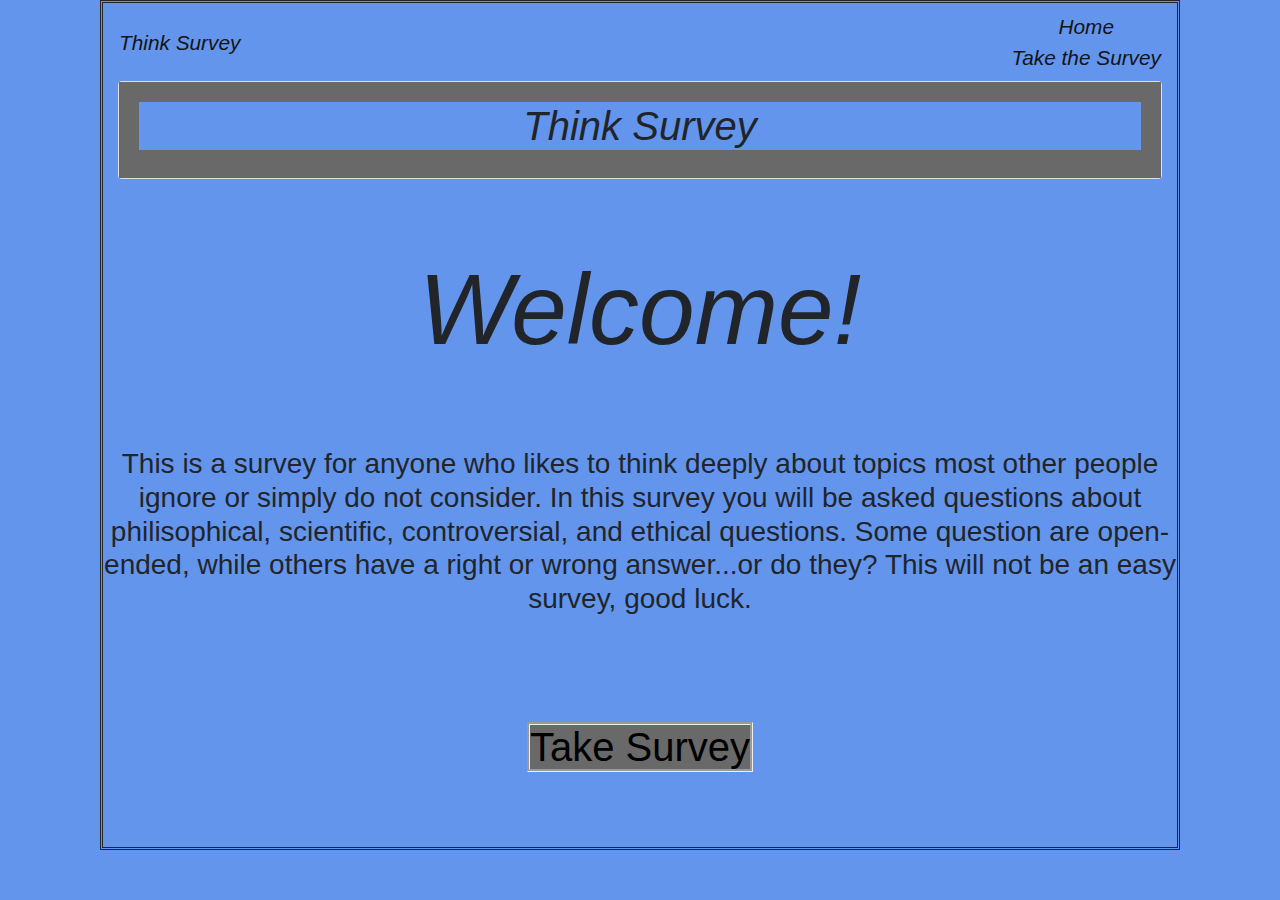
<file: Website-Project/HTML/index.html>
﻿<!DOCTYPE html>
<html>
<head>
    <meta name="viewport" content="width=device-width, initial-scale=1, shrink-to-fit=no" />
    <link rel="stylesheet" href="https://maxcdn.bootstrapcdn.com/bootstrap/4.0.0/css/bootstrap.min.css" integrity="sha384-Gn5384xqQ1aoWXA+058RXPxPg6fy4IWvTNh0E263XmFcJlSAwiGgFAW/dAiS6JXm" crossorigin="anonymous">
    <link rel="stylesheet" href="../CSS/Style.css" type="text/css" />
    <meta charset="utf-8" />
    <title>Think Survey</title>
</head>
<body>
    <nav class="navbar">
        <a class="navigation" class="navbar-brand" href="index.html">Think Survey</a>
        <ul class="navbar-nav">
            <li class="nav-item active"><a class="navigation" class="nav-link" href="index.html">Home</a></li>
            <li class="nav-item active"><a class="navigation" class="nav-link" href="survey.html">Take the Survey</a></li>
        </ul>
    </nav>

    <div class="container-fluid">
        <div class="row">
            <div class="col-12">
                <div class="card text-center">
                    <div class="card-body">
                        <h1 id="title">Think Survey</h1>
                    </div>
                </div>
            </div>
        </div>
    </div>

    <h2 id="welcome">Welcome!</h2>
    <span class="contentPadding"></span>
    <h3>This is a survey for anyone who likes to think deeply about topics most other people ignore or simply do not consider. In this survey you will be asked questions about philisophical, scientific, controversial, and ethical questions. Some question are open-ended, while others have a right or wrong answer...or do they? This will not be an easy survey, good luck. </h3>
    <span class="contentPadding"></span>
    <h1 ><a id="link" href="survey.html">Take Survey</a></h1>
</body>

    <script src="https://code.jquery.com/jquery-3.2.1.slim.min.js" integrity="sha384-KJ3o2DKtIkvYIK3UENzmM7KCkRr/rE9/Qpg6aAZGJwFDMVNA/GpGFF93hXpG5KkN" crossorigin="anonymous"></script>
    <script src="https://cdnjs.cloudflare.com/ajax/libs/popper.js/1.12.9/umd/popper.min.js" integrity="sha384-ApNbgh9B+Y1QKtv3Rn7W3mgPxhU9K/ScQsAP7hUibX39j7fakFPskvXusvfa0b4Q" crossorigin="anonymous"></script>
    <script src="https://maxcdn.bootstrapcdn.com/bootstrap/4.0.0/js/bootstrap.min.js" integrity="sha384-JZR6Spejh4U02d8jOt6vLEHfe/JQGiRRSQQxSfFWpi1MquVdAyjUar5+76PVCmYl" crossorigin="anonymous"></script>
</body>
</html>
</file>
<file: Website-Project/CSS/Style.css>
﻿body {
    background-color: cornflowerblue;
    border-style: double;
    text-align:center;
    margin-left: 100px;
    margin-right: 100px;
    height: 850px;
}
iframe {
    height: 750px;
    width: 100%;
    border-style: solid;
}
#welcome {
    text-align: center;
    font-style:oblique;
    font-size: 100px;
    padding: 70px;
}
#title {
    font-style: italic;
    background-color: cornflowerblue;
}
#link {
    text-align:center;
    color: rgb(0,0,0);
    text-decoration:none;
    background-color:dimgrey;
    border-style:groove;
}
.container-fluid{
    background-color: cornflowerblue;
}
.card-body{
    background-color: dimgray;
}
.navigation{
    color: rgb(20, 20, 20);
    font-style:oblique;
    font-size: 130%;
}
ul{
    list-style-type:none;
}
h3{
    padding-bottom: 100px;
}
</file>
